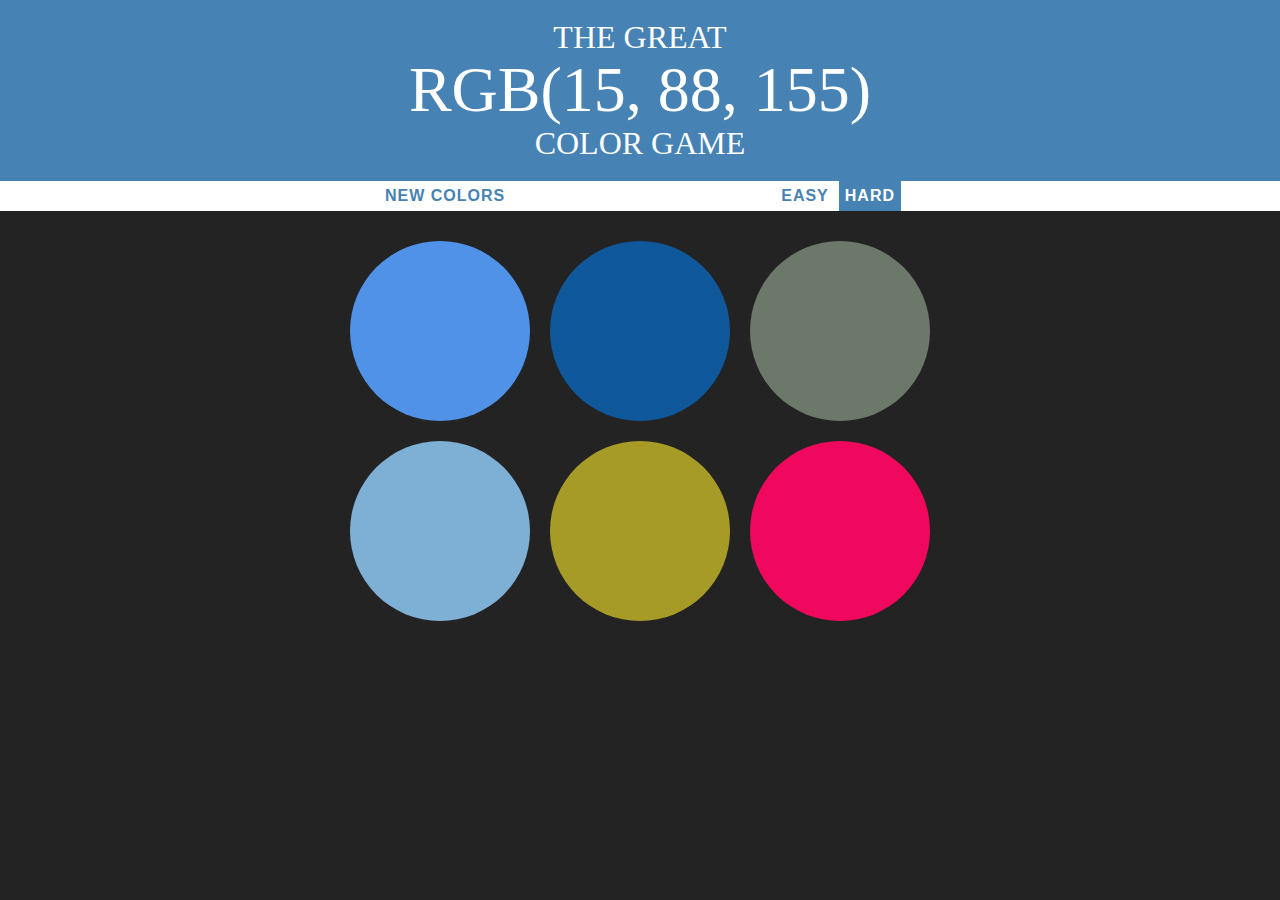
<file: index.html>
<!DOCTYPE html>
<html lang="en">

<head>
    <meta charset="UTF-8">
    <meta name="viewport" content="width=device-width, initial-scale=1.0">
    <title>Color Game</title>
    <link href="https://fonts.googleapis.com/css2?family=Open+Sans:wght@600&display=swap" rel="stylesheet">
    <link rel="stylesheet" href="colorGame.css">
</head>

<body>
    <h1>
        The Great
        <br>
        <span id="colorDisplay">RGB</span>
        <br> Color Game
    </h1>

    <div id="stripe">
        <button id="reset">New Colors</button>
        <span id="messageDisplay"></span>
        <button class="mode">Easy</button>
        <button class="mode selected">Hard</button>
    </div>

    <div id="container">
        <div class="square"></div>
        <div class="square"></div>
        <div class="square"></div>
        <div class="square"></div>
        <div class="square"></div>
        <div class="square"></div>
    </div>

    <script src="colorGame.js"></script>
</body>

</html>
</file>
<file: colorGame.css>
body {
    background-color: #232323;
    font-family: "Montserrat", "Avenir";
    margin: 0;
}

#colorDisplay {
    font-size: 200%;
}

.square {
    width: 30%;
    background: purple;
    padding-bottom: 30%;
    float: left;
    margin: 1.66%;
    border-radius: 50%;
    transition: background 0.4s;
    -webkit-transition: background 0.4s;
    -moz-transition: background 0.4s;
}

#container {
    margin: 20px auto;
    max-width: 600px;
}

h1 {
    color: white;
    text-align: center;
    text-transform: uppercase;
    font-weight: normal;
    background: steelblue;
    margin: 0;
    line-height: 1.1;
    padding: 20px 0;
    transition: background 0.4s;
    -webkit-transition: background 0.4s;
    -moz-transition: background 0.4s;
}

#messageDisplay {
    color: black;
    display: inline-block;
    width: 20%;
}

#stripe {
    background: white;
    height: 30px;
    text-align: center;
}

.selected {
    background: steelblue;
    color: white;
}

button {
    border: none;
    background: none;
    text-transform: uppercase;
    height: 100%;
    font-weight: 700;
    color: steelblue;
    letter-spacing: 1px;
    font-size: inherit;
    transition: all 0.3s;
    -webkit-transition: all 0.3s;
    -moz-transition: all 0.3s;
}

button:hover {
    color: white;
    background-color: steelblue;
}

button:focus {
    outline: 0;
}
</file>
